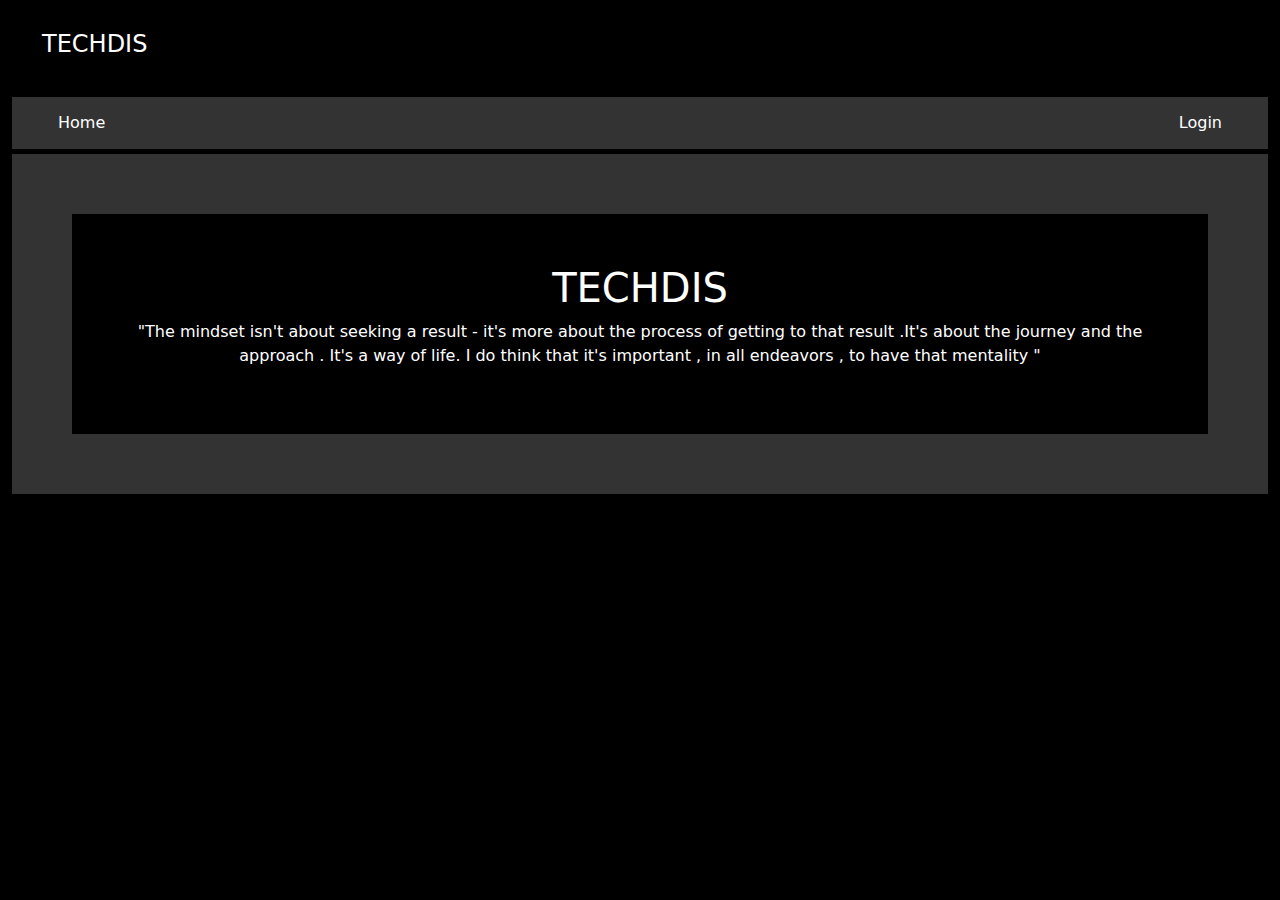
<file: index.html>
<html>
	<head>
		<title>Home Pgae</title>
		<meta charset="utf-8">
		<meta name="viewport" content="width=device-width, initial-scale=1">
		<link href="https://cdn.jsdelivr.net/npm/bootstrap@5.1.3/dist/css/bootstrap.min.css" rel="stylesheet">
		<script src="https://cdn.jsdelivr.net/npm/bootstrap@5.1.3/dist/js/bootstrap.bundle.min.js"></script>
		<link type="text/css" rel="stylesheet" href="css.css">

	</head>

	<body class="container-fluid ">
		<div class="header">
			<h4 style="color: white;">TECHDIS</h4>
		</div>
		<div class="navigation_bar ">
			<ul>
			  <li><a class="active" href="#home">Home</a></li>
			  <li style="float:right">
			  		<a class="active" href="#login" data-bs-toggle="modal" data-bs-target="#ModalLogin">Login</a>
			  </li>
			</ul>

		</div>
		<!-- The Modal -->
		<div class="modal" id="ModalLogin">
			<div class="modal-dialog modal-fullscreen">
				<div class="modal-content">
					<div class="modal-header">
				        <button type="button" class="btn-close" data-bs-dismiss="modal"></button>
				    </div>
			      <!-- Modal body -->
			    	<div class="modal-body" style="padding:100px 400px 50px 400px; text-align: center;">
			    		<h3>Sign Up</h3>
			    		<p style="color:black;">Already a member? <a href="#login">Login</a></p>
			    		<form style="margin-top: 20px;">
							<label for="email">Email</label>
							<input type="email" id="email" name="email">
							<label for="pass">Password</label>
							<input type="password" id="pass" name="pass">
						</form>

						<a style="color:white;text-decoration: none;" href="homepage.html"><button type="button" class="btn btn-secondary" style="width:100%" >Sign Up</button></a>

			    	</div>
			    </div>
			</div>
		</div>
		<div class="main">
			<div class="main_content" >
				<h1>TECHDIS</h1>
				<p style="color:white;">"The mindset isn't about seeking a result - it's more about the process of getting to that result .It's about the journey and the approach . It's a way of life. I do think that it's important , in all endeavors , to have that mentality "</p>
				
			</div>
			
		</div>

	</body>


</html>
</file>
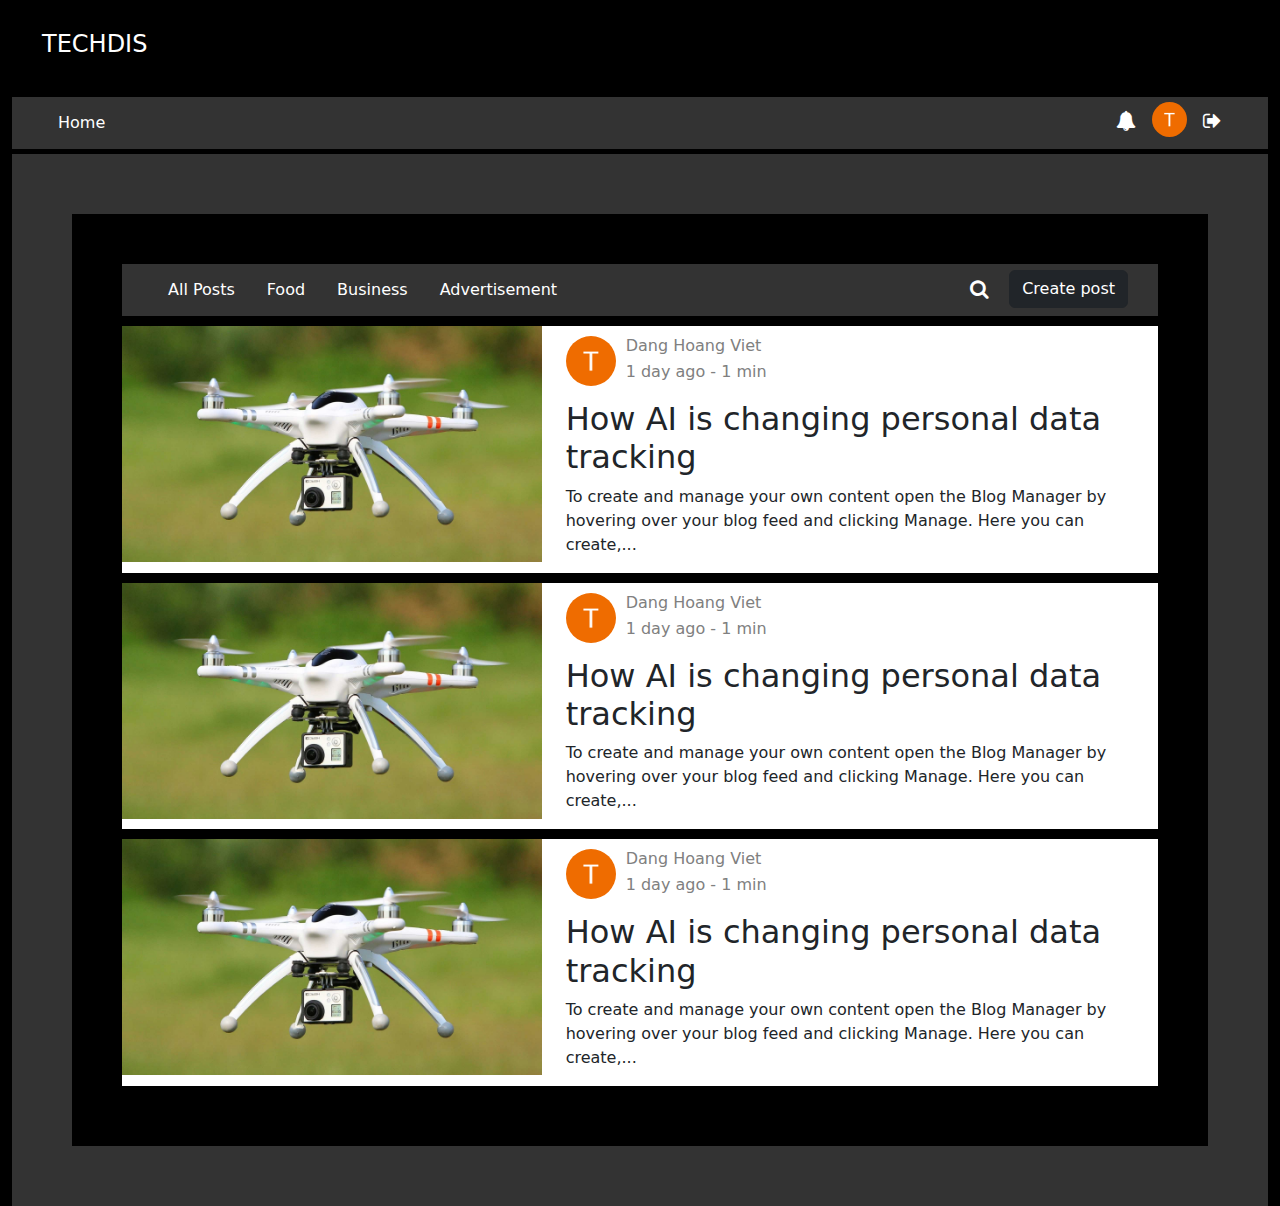
<file: homepage.html>
<html>
	<head>
		<title>Login</title>
		<meta charset="utf-8">
		<meta name="viewport" content="width=device-width, initial-scale=1">
		<link href="https://cdn.jsdelivr.net/npm/bootstrap@5.1.3/dist/css/bootstrap.min.css" rel="stylesheet">
		<script src="https://cdn.jsdelivr.net/npm/bootstrap@5.1.3/dist/js/bootstrap.bundle.min.js"></script>
		<link type="text/css" rel="stylesheet" href="css.css">

		<link rel="stylesheet" href="https://cdnjs.cloudflare.com/ajax/libs/font-awesome/4.7.0/css/font-awesome.min.css">
		<script src="https://cdn.ckeditor.com/ckeditor5/34.1.0/classic/ckeditor.js"></script>

	</head>

	<body class="container-fluid ">
		<div class="header">
			<h4 style="color: white;">TECHDIS</h4>
		</div>
		<div class="navigation_bar ">
			<ul>
				<li><a class="active" href="#home">Home</a></li>
				<li style="float: right"><a href="index.html"><i class='fa fa-sign-out' style='font-size:20px'></i></a></li>
			  	<li style="float: right;">
			  		<img src="photo.png" class="rounded-circle" alt="Name" style="height:35px; margin-top: 5px;">
			  	</li>
			  	<li style="float: right"><a href="index.html"><i class="fa fa-bell" style="font-size:20px " ></i></a></li>
			</ul>
			

		</div>
	
		<div class="main">
			<div class="main_content" >
				<div class="navigation_bar ">
					<ul>
						<li><a class="active" href="#home">All Posts</a></li>
						<li><a class="active" href="#home">Food</a></li>
						<li><a class="active" href="#home">Business</a></li>
						<li><a class="active" href="#home">Advertisement</a></li>
						<li style="float: right">
							<button type="button" class="btn btn-dark" style="margin-top: 6px;" data-bs-toggle="modal" data-bs-target="#ModalCreatePost">Create post</button>
						</li>
						<li style="float: right"><i class="fa fa-search" style="font-size:20px; color:white; margin: 15px 20px 5px 0;" ></i></li>

					</ul>
				</div>

				<div class="row" style="margin: 10px 0px 10px 0px;">
					<div class="col-md-5" style="background-color: white;padding-left: 0;">
						<img src="imgpost.jpg" style="width: 100%;">
					</div>

					<div class="col-md-7" style="background-color: white; padding-top: 10px;">
						<img src="photo.png" class="rounded-circle" alt="Name" style="height:50px ; float: left">
						<h6 style="float:left; margin:0 0 0 10px; color: grey;">Dang Hoang Viet</h6><br>
						<p style="color: grey; float: left; margin-left: 10px;">1 day ago - 1 min</p><br>
						<h2 style="float:left; text-align:left;">How AI is changing personal data tracking</h2><br>
						<p style="float:left; text-align: left;">To create and manage your own content open the Blog Manager by hovering over your blog feed and clicking Manage. Here you can create,...</p>
						
					</div>

				</div>

				<div class="row" style="margin: 10px 0px 10px 0px;">
					<div class="col-md-5" style="background-color: white;padding-left: 0;">
						<img src="imgpost.jpg" style="width: 100%;">
					</div>

					<div class="col-md-7" style="background-color: white; padding-top: 10px;">
						<img src="photo.png" class="rounded-circle" alt="Name" style="height:50px ; float: left">
						<h6 style="float:left; margin:0 0 0 10px; color: grey;">Dang Hoang Viet</h6><br>
						<p style="color: grey; float: left; margin-left: 10px;">1 day ago - 1 min</p><br>
						<h2 style="float:left; text-align:left;">How AI is changing personal data tracking</h2><br>
						<p style="float:left; text-align: left;">To create and manage your own content open the Blog Manager by hovering over your blog feed and clicking Manage. Here you can create,...</p>
						
					</div>

				</div>
				<div class="row" style="margin: 10px 0px 10px 0px;">
					<div class="col-md-5" style="background-color: white;padding-left: 0;">
						<img src="imgpost.jpg" style="width: 100%;">
					</div>

					<div class="col-md-7" style="background-color: white; padding-top: 10px;">
						<img src="photo.png" class="rounded-circle" alt="Name" style="height:50px ; float: left">
						<h6 style="float:left; margin:0 0 0 10px; color: grey;">Dang Hoang Viet</h6><br>
						<p style="color: grey; float: left; margin-left: 10px;">1 day ago - 1 min</p><br>
						<h2 style="float:left; text-align:left;">How AI is changing personal data tracking</h2><br>
						<p style="float:left; text-align: left;">To create and manage your own content open the Blog Manager by hovering over your blog feed and clicking Manage. Here you can create,...</p>
						
					</div>

				</div>

				<!-- The Modal -->
				<div class="modal" id="ModalCreatePost">
					<div class="modal-dialog modal-fullscreen">
						<div class="modal-content">
					      <!-- Modal body -->
					    	<div class="modal-body" style="padding:100px 300px 50px 300px; text-align: center;">
					    		<div style="margin-bottom: 100px;">
					    			<img src="photo.png" class="rounded-circle" alt="Name" style="height:40px ; float: left;">
									<h6 style="float:left; padding: 10px ;">Dang Hoang Viet</h6>
					    		</div>
					    		
								<div id="editor" >
									<h3>Add a Catchy Title</h3>
									<p> Start writting your post here. Add images , videos, #hashtag and more</p>
								</div>
				                <script >
				                        ClassicEditor
				                                .create( document.querySelector( '#editor' ) )
				                                .then( editor => {
				                                        console.log( editor );
				                                } )
				                                .catch( error => {
				                                        console.error( error );
				                                } );
				                </script>

				                <div style="float:right; margin-top: 50px;">
				                	<button type="button" class="btn btn-outline-secondary"  data-bs-dismiss="modal">Cancel</button>
				                	<button type="button" class="btn btn-secondary" >Publish</button>
				                </div>

					    	</div>
					    </div>
					</div>
				</div>

				
				
				
			</div>
			
		</div>

	</body>


</html>
</file>
<file: css.css>
.container-fluid{
	background-color: black;
}
.header{
	padding: 30px;
}
.navigation_bar{
	background-color: #333;
	padding: 0 30px 0 30px;
}
ul {
  list-style-type: none;
  margin: 0;
  padding: 0;
  overflow: hidden;
}

li {
  float: left;
}

li a {
  display: block;
  color: white;
  text-align: center;
  padding: 14px 16px;
  text-decoration: none;
}

li a:hover:not(.active) ,i:hover:not(.active) {
  background-color: #111;
}

h1 {
	color: white;
}

input[type] {
  width: 100%;
  margin: 8px 0;
  box-sizing: border-box;
  border: none;
  border-bottom: 1px solid black;
}
label {
	float: left;
}
.main{
	margin-top: 5px;
	padding: 60px;
	background-color: #333;
	
}
.main_content{
	padding: 50px;
	background-color: black;
	text-align: center;
}
.modal-content {
	text-align: center;
}
</file>
